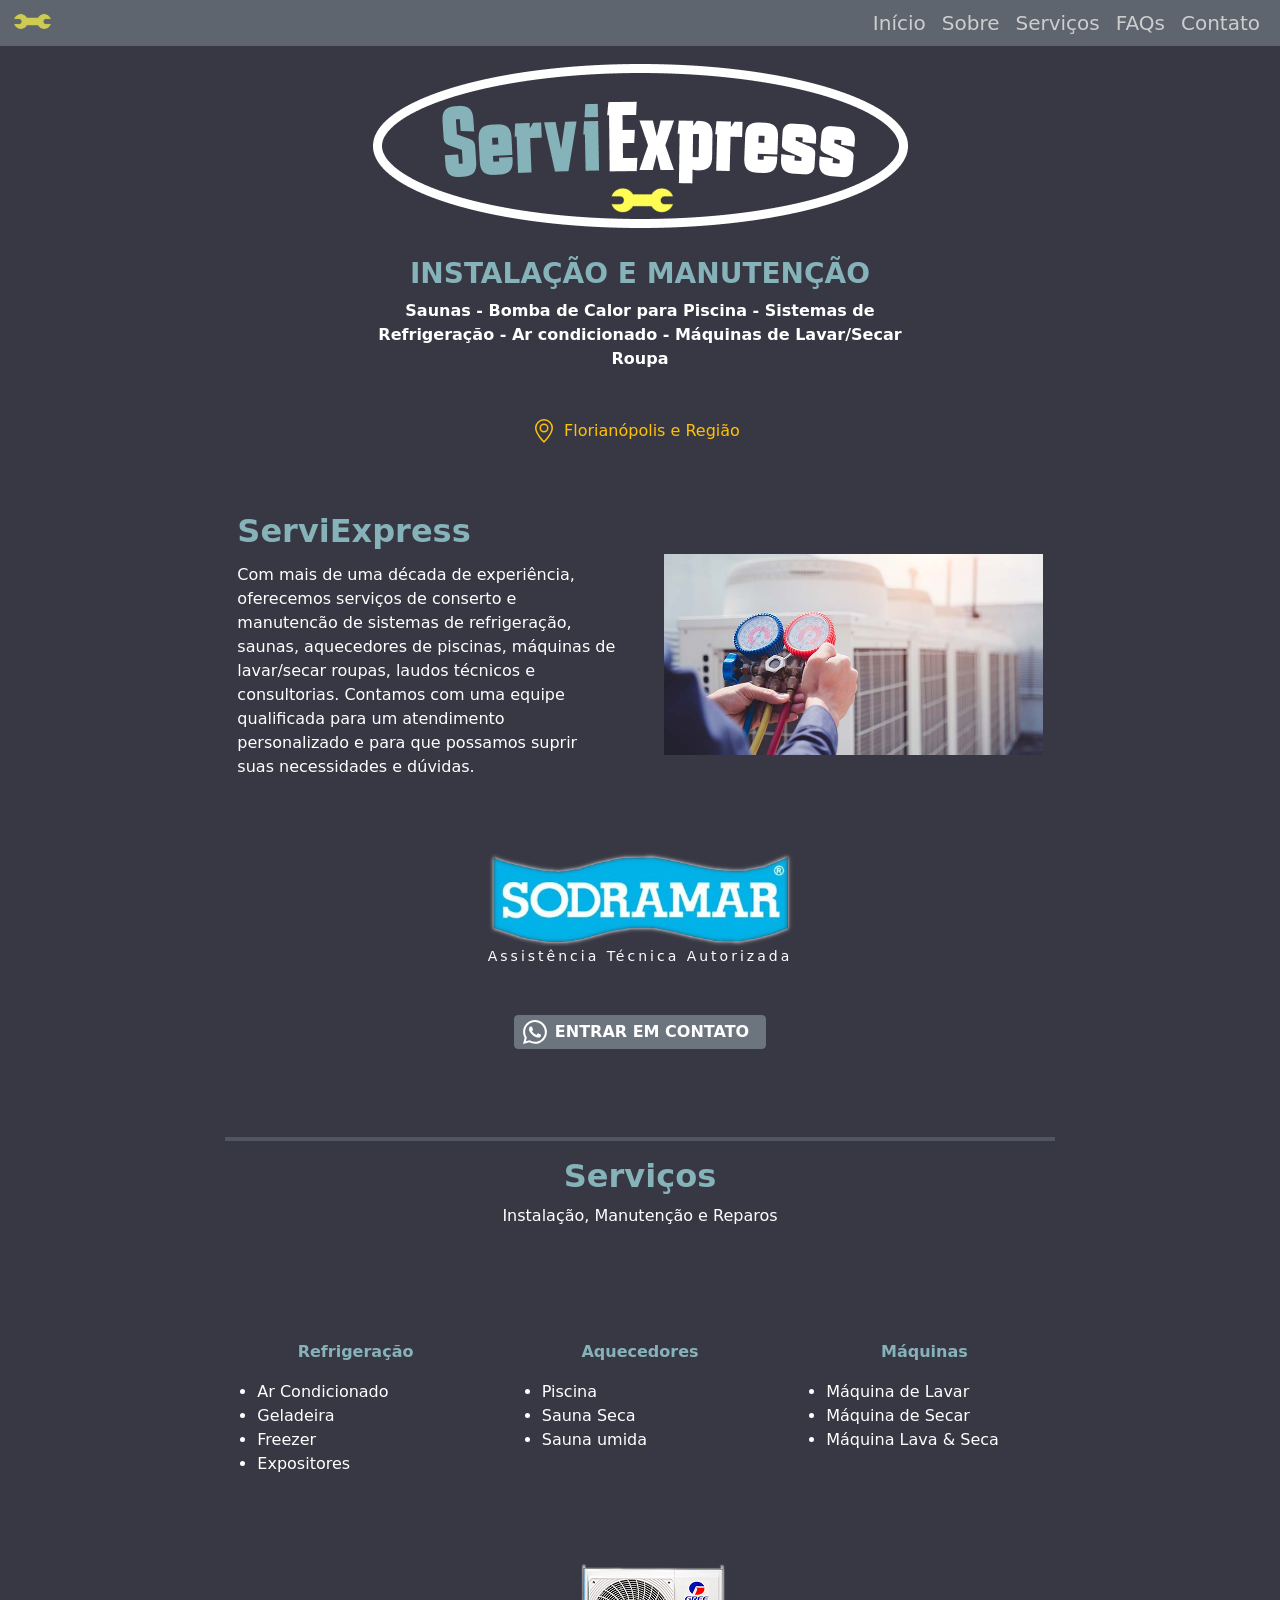
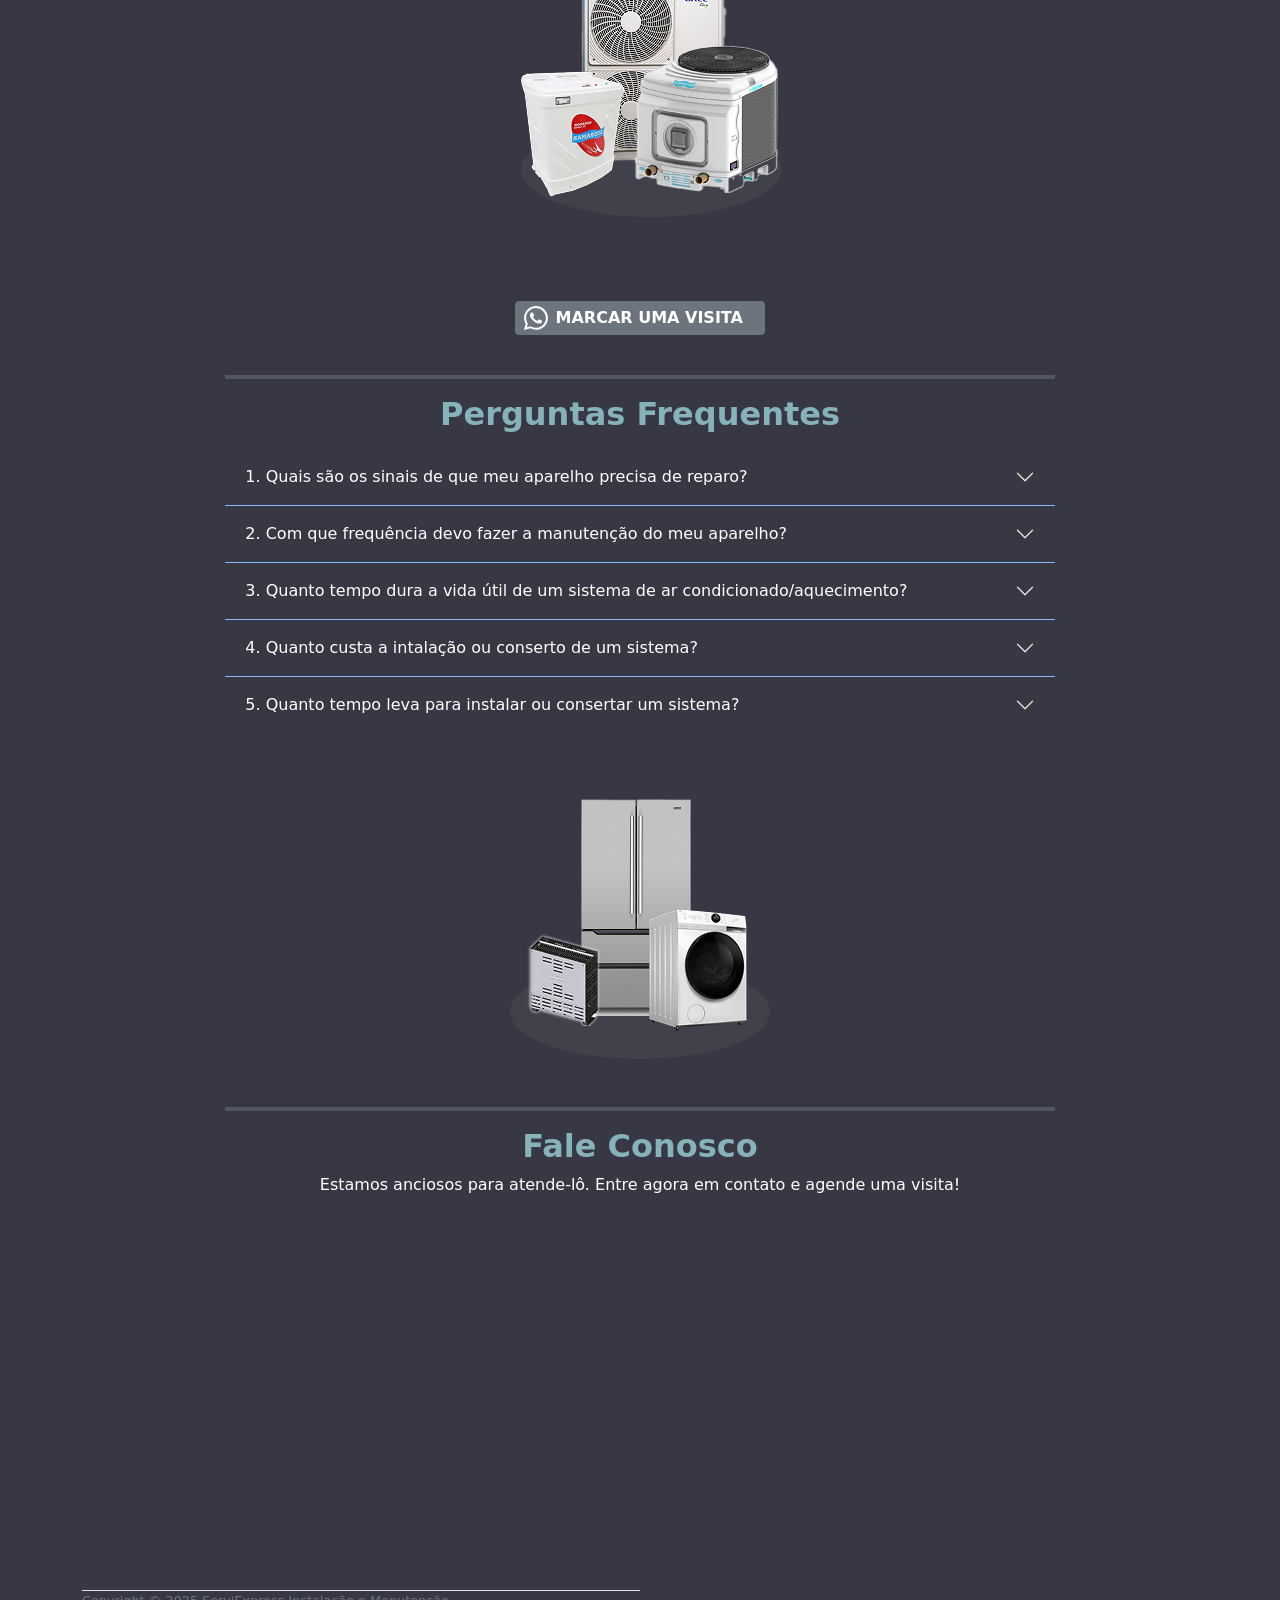
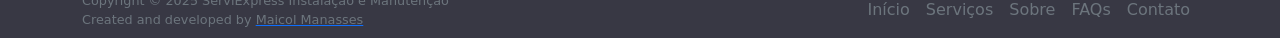
<file: index.html>
<!DOCTYPE html>
<html lang="en">

<head>
  <meta charset="UTF-8">
  <meta name="viewport" content="width=device-width, initial-scale=1.0">
  <meta name="description" content="ServiExpress - Instalação e Manutenção de Sistemas de Refrigeração, Aquecedores de Piscinas, Saunas Úmidas, Saunas Secas, Máquinas de Lavar Roupa, Máquinas de Secar Roupa,
    Lava e Seca, Florianópolis, Santa Catarina, Brasil">
  <meta name="robots" content="index, follow">
  <meta name="author" content="Maicol Manasses Menezes Cheiram">
  <meta name="keywords"
    content="ServiExpress, Instalação, Manutenção, Refrigeração, Aquecedores de Piscinas, Saunas Úmidas, Saunas Secas, Máquinas de Lavar e Secar Roupas Florianópolis, Santa Catarina, Brasil">
  <meta name="geo.region" content="BR-SC" />
  <meta name="geo.position" content="-27.062837;-51.114965" />
  <meta name="ICBM" content="-27.062837, -51.114965" />
  <script type="application/ld+json">
    {
      "@context": "https://schema.org",
      "@type": "WebPage",
      "name": "ServiExpress",
      "description": "ServiExpress - Instalação e Manutenção de Sistemas de Refrigeração, Aquecedores de Piscinas, Saunas Úmidas, Saunas secas e Máquinas de Lavar e Secar Roupas",
    }
  </script>
  <title>ServiExpress | Instalação & Manutenção</title>
  <link rel="stylesheet" href="css/bootstrap.css">
  <link href="https://unpkg.com/aos@2.3.1/dist/aos.css" rel="stylesheet">
  <script src="https://unpkg.com/aos@2.3.1/dist/aos.js"></script>
</head>

<body style="background-color: #383844;">

  <header>
    <h1 class="visually-hidden">ServiExpress</h1>
  </header>

  <nav class="navbar navbar-expand-sm navbar-black bg-secondary fixed-top p-0 opacity-75" aria-label="Main navigation">
    <div class="container-fluid">
      <a class="navbar-brand pt-2" href="#home">
        <img src="src/icon.png" width="40" alt="Logo" class="d-inline-block align-text-top">
      </a>
      <button class="navbar-toggler border-0" type="button" data-bs-toggle="collapse" data-bs-target="#navbarNav"
        aria-controls="navbarNav" aria-expanded="false" aria-label="Toggle navigation">
        <span class="navbar-toggler-icon"></span>
      </button>
      <div class="collapse navbar-collapse" id="navbarNav">
        <ul class="navbar-nav ms-auto">
          <li class="nav-item">
            <a class="nav-link text-white fs-5 fw-medium" href="#home">Início</a>
          </li>
          <li class="nav-item">
            <a class="nav-link text-white fs-5 fw-medium" href="#sobre">Sobre</a>
          </li>
          <li class="nav-item">
            <a class="nav-link text-white fs-5 fw-medium" href="#servicos">Serviços</a>
          </li>
          <li class="nav-item">
            <a class="nav-link text-white fs-5 fw-medium" href="#FAQs">FAQs</a>
          </li>
          <li class="nav-item">
            <a class="nav-link text-white fs-5 fw-medium" href="#contato">Contato</a>
          </li>
        </ul>
      </div>
    </div>
  </nav>

  <main>
    <section class="container text-center pt-5" id="home">
      <img class="d-block mx-auto img-fluid mt-3" src="src/Serviexpress_logo.png" alt="ServiExpress Logo"
        loading="lazy">
      <h2 data-aos="zoom-out" data-aos-delay="200" data-aos-duration="1000" class="fs-3 fw-bold text-body-emphasis" style="color: #86B3B9 !important">INSTALAÇÃO E MANUTENÇÃO</h2>
      <div class="col-lg-6 mx-auto">
        <p class="lead mb-6 text-white fw-bold fs-6">Saunas - Bomba de Calor para Piscina - Sistemas de Refrigeração -
          Ar condicionado - Máquinas de Lavar/Secar Roupa</p>
        <div class="d-flex align-items-center justify-content-center mt-5">
          <div class="d-flex">
            <svg xmlns="http://www.w3.org/2000/svg" width="24" height="24" fill="#ffc107" class="bi bi-geo-alt"
              viewBox="0 0 16 16">
              <path
                d="M12.166 8.94c-.524 1.062-1.234 2.12-1.96 3.07A31.493 31.493 0 0 1 8 14.58a31.481 31.481 0 0 1-2.206-2.57c-.726-.95-1.436-2.008-1.96-3.07C3.304 7.867 3 6.862 3 6a5 5 0 0 1 10 0c0 .862-.305 1.867-.834 2.94zM8 16s6-5.686 6-10A6 6 0 0 0 2 6c0 4.314 6 10 6 10z" />
              <path d="M8 8a2 2 0 1 1 0-4 2 2 0 0 1 0 4zm0 1a3 3 0 1 0 0-6 3 3 0 0 0 0 6z" />
            </svg>
            <p class="px-2 text-warning">Florianópolis e Região</p>
          </div>
        </div>
      </div>
    </section>

    <section class="container col-lg-8 px-4 py-5" id="sobre">
      <div class="row flex-lg-row-reverse align-items-center g-5 py-2">
        <div class="col-lg-6">
          <img src="src/ar_condicionados_manutencao.jpg" class="d-block mx-auto img-fluid" alt="Ares condicionados"
            width="700" height="500" loading="lazy">
        </div>
        <div class="col-lg-6">
          <h2 data-aos="fade-right" data-aos-delay="800" data-aos-duration="1000" class="fw-bold text-warning lh-1 mb-3" style="color: #86B3B9 !important">ServiExpress</h2>
          <p data-aos="fade-up" data-aos-delay="1200" data-aos-duration="1000" class="text-white">Com mais de uma década de experiência, oferecemos serviços de conserto e manutencão de
            sistemas de
            refrigeração, saunas, aquecedores de piscinas, máquinas de lavar/secar roupas, laudos técnicos e
            consultorias. Contamos com uma equipe qualificada para um atendimento personalizado e para que
            possamos suprir suas necessidades e dúvidas.
          </p>
        </div>
      </div>
      <a href="https://sodramar.com.br/" class="link-offset-2 link-underline link-underline-opacity-0">
        <figure class="text-center my-5">
          <img src="src/Sodramar_logo.png" class="img-fluid mx-auto d-block" alt="Sodramar Logo" width="330"
            height="200" loading="lazy">
          <figcaption class="figure-caption text-white" style="letter-spacing: 3px;">
            Assistência Técnica Autorizada
          </figcaption>
        </figure>
      </a>

      <a href="https://api.whatsapp.com/send?phone=5548996287489" class="link-underline link-underline-opacity-0">
        <button class="btn btn-sm btn-secondary d-flex mx-auto justify-content-center text-center my-4">
          <svg xmlns="http://www.w3.org/2000/svg" width="24" height="24" fill="currentColor" class="bi bi-whatsapp"
            viewBox="0 0 16 16">
            <path
              d="M13.601 2.326A7.854 7.854 0 0 0 7.994 0C3.627 0 .068 3.558.064 7.926c0 1.399.366 2.76 1.057 3.965L0 16l4.204-1.102a7.933 7.933 0 0 0 3.79.965h.004c4.368 0 7.926-3.558 7.93-7.93A7.898 7.898 0 0 0 13.6 2.326zM7.994 14.521a6.573 6.573 0 0 1-3.356-.92l-.24-.144-2.494.654.666-2.433-.156-.251a6.56 6.56 0 0 1-1.007-3.505c0-3.626 2.957-6.584 6.591-6.584a6.56 6.56 0 0 1 4.66 1.931 6.557 6.557 0 0 1 1.928 4.66c-.004 3.639-2.961 6.592-6.592 6.592zm3.615-4.934c-.197-.099-1.17-.578-1.353-.646-.182-.065-.315-.099-.445.099-.133.197-.513.646-.627.775-.114.133-.232.148-.43.05-.197-.1-.836-.308-1.592-.985-.59-.525-.985-1.175-1.103-1.372-.114-.198-.011-.304.088-.403.087-.088.197-.232.296-.346.1-.114.133-.198.198-.33.065-.134.034-.248-.015-.347-.05-.099-.445-1.076-.612-1.47-.16-.389-.323-.335-.445-.34-.114-.007-.247-.007-.38-.007a.729.729 0 0 0-.529.247c-.182.198-.691.677-.691 1.654 0 .977.71 1.916.81 2.049.098.133 1.394 2.132 3.383 2.992.47.205.84.326 1.129.418.475.152.904.129 1.246.08.38-.058 1.171-.48 1.338-.943.164-.464.164-.86.114-.943-.049-.084-.182-.133-.38-.232z" />
          </svg>
          <span class="px-2 fs-6 fw-semibold">ENTRAR EM CONTATO</span>
        </button>
      </a>
    </section>

    <section class="container col-lg-8 mx-auto d-flex flex-column text-white" id="servicos">
      <hr class="border border-secondary border-2 opacity-50">
      <h2 class="fw-bold text-center" style="color: #86B3B9 !important">Serviços</h2>
      <p class="text-center">Instalação, Manutenção e Reparos</p>
      <div class="row g-4 py-3 row-cols-1 row-cols-lg-3 text-center">
        <div class="feature col">
          <div data-aos="flip-up" data-aos-duration="500" class="feature-icon d-inline-flex align-items-center justify-content-center bg-gradient fs-2 mb-3"
            style="background-color: #86B3B9; width: 4rem; height: 4rem; border-radius: .75rem;">
            <svg xmlns="http://www.w3.org/2000/svg" width="1.2em" height="1.2me" fill="currentColor" class="bi bi-snow"
              viewBox="0 0 16 16">
              <path
                d="M8 16a.5.5 0 0 1-.5-.5v-1.293l-.646.647a.5.5 0 0 1-.707-.708L7.5 12.793V8.866l-3.4 1.963-.496 1.85a.5.5 0 1 1-.966-.26l.237-.882-1.12.646a.5.5 0 0 1-.5-.866l1.12-.646-.884-.237a.5.5 0 1 1 .26-.966l1.848.495L7 8 3.6 6.037l-1.85.495a.5.5 0 0 1-.258-.966l.883-.237-1.12-.646a.5.5 0 1 1 .5-.866l1.12.646-.237-.883a.5.5 0 1 1 .966-.258l.495 1.849L7.5 7.134V3.207L6.147 1.854a.5.5 0 1 1 .707-.708l.646.647V.5a.5.5 0 1 1 1 0v1.293l.647-.647a.5.5 0 1 1 .707.708L8.5 3.207v3.927l3.4-1.963.496-1.85a.5.5 0 1 1 .966.26l-.236.882 1.12-.646a.5.5 0 0 1 .5.866l-1.12.646.883.237a.5.5 0 1 1-.26.966l-1.848-.495L9 8l3.4 1.963 1.849-.495a.5.5 0 0 1 .259.966l-.883.237 1.12.646a.5.5 0 0 1-.5.866l-1.12-.646.236.883a.5.5 0 1 1-.966.258l-.495-1.849-3.4-1.963v3.927l1.353 1.353a.5.5 0 0 1-.707.708l-.647-.647V15.5a.5.5 0 0 1-.5.5z" />
            </svg>
          </div>
          <p class="fs-6 fw-bold" style="color: #86B3B9;">Refrigeração</p>
          <ul class="text-start d-flex align-content-center flex-column justify-content-center">
            <li>Ar Condicionado</li>
            <li>Geladeira</li>
            <li>Freezer</li>
            <li>Expositores</li>
          </ul>
        </div>
        <div class="feature col">
          <div data-aos="flip-up" data-aos-duration="500" data-aos-delay="200" class="feature-icon d-inline-flex align-items-center justify-content-center bg-gradient fs-2 mb-3"
            style="background-color: #86B3B9; width: 4rem; height: 4rem; border-radius: .75rem;">
            <svg xmlns="http://www.w3.org/2000/svg" width="1.2em" height="1.2em" fill="currentColor"
              class="bi bi-thermometer-half" viewBox="0 0 16 16">
              <path d="M9.5 12.5a1.5 1.5 0 1 1-2-1.415V6.5a.5.5 0 0 1 1 0v4.585a1.5 1.5 0 0 1 1 1.415z" />
              <path
                d="M5.5 2.5a2.5 2.5 0 0 1 5 0v7.55a3.5 3.5 0 1 1-5 0V2.5zM8 1a1.5 1.5 0 0 0-1.5 1.5v7.987l-.167.15a2.5 2.5 0 1 0 3.333 0l-.166-.15V2.5A1.5 1.5 0 0 0 8 1z" />
            </svg>
          </div>
          <p class="fs-6 fw-bold" style="color: #86B3B9;">Aquecedores</p>
          <ul class="text-start">
            <li>Piscina</li>
            <li>Sauna Seca</li>
            <li>Sauna umida</li>
          </ul>
        </div>
        <div class="feature col">
          <div data-aos="flip-up" data-aos-duration="500" data-aos-delay="400" class="feature-icon d-inline-flex align-items-center justify-content-center bg-gradient fs-2 mb-3"
            style="background-color: #86B3B9; width: 4rem; height: 4rem; border-radius: .75rem;">
            <svg xmlns="http://www.w3.org/2000/svg" width="1.2em" height="1.2em" fill="currentColor"
              class="bi bi-droplet-half" viewBox="0 0 16 16">
              <path fill-rule="evenodd"
                d="M7.21.8C7.69.295 8 0 8 0c.109.363.234.708.371 1.038.812 1.946 2.073 3.35 3.197 4.6C12.878 7.096 14 8.345 14 10a6 6 0 0 1-12 0C2 6.668 5.58 2.517 7.21.8zm.413 1.021A31.25 31.25 0 0 0 5.794 3.99c-.726.95-1.436 2.008-1.96 3.07C3.304 8.133 3 9.138 3 10c0 0 2.5 1.5 5 .5s5-.5 5-.5c0-1.201-.796-2.157-2.181-3.7l-.03-.032C9.75 5.11 8.5 3.72 7.623 1.82z" />
              <path fill-rule="evenodd"
                d="M4.553 7.776c.82-1.641 1.717-2.753 2.093-3.13l.708.708c-.29.29-1.128 1.311-1.907 2.87l-.894-.448z" />
            </svg>
          </div>
          <p class="fs-6 fw-bold" style="color: #86B3B9;">Máquinas</p>
          <ul class="text-start">
            <li>Máquina de Lavar</li>
            <li>Máquina de Secar</li>
            <li>Máquina Lava & Seca</li>
          </ul>
        </div>
      </div>
      <figure class="text-center my-5">
        <img src="src/Sauna_Trocador de Calor_Arcondionado.png" class="img-fluid mx-auto d-block"
          alt="Sauna, Ar condicionado e Aquecedor de piscina " loading="lazy">
      </figure>
      <a href="https://api.whatsapp.com/send?phone=5548996287489" class="link-underline link-underline-opacity-0">
        <button class="btn btn-sm btn-secondary d-flex mx-auto justify-content-center text-center my-4">
          <svg xmlns="http://www.w3.org/2000/svg" width="24" height="24" fill="currentColor" class="bi bi-whatsapp"
            viewBox="0 0 16 16">
            <path
              d="M13.601 2.326A7.854 7.854 0 0 0 7.994 0C3.627 0 .068 3.558.064 7.926c0 1.399.366 2.76 1.057 3.965L0 16l4.204-1.102a7.933 7.933 0 0 0 3.79.965h.004c4.368 0 7.926-3.558 7.93-7.93A7.898 7.898 0 0 0 13.6 2.326zM7.994 14.521a6.573 6.573 0 0 1-3.356-.92l-.24-.144-2.494.654.666-2.433-.156-.251a6.56 6.56 0 0 1-1.007-3.505c0-3.626 2.957-6.584 6.591-6.584a6.56 6.56 0 0 1 4.66 1.931 6.557 6.557 0 0 1 1.928 4.66c-.004 3.639-2.961 6.592-6.592 6.592zm3.615-4.934c-.197-.099-1.17-.578-1.353-.646-.182-.065-.315-.099-.445.099-.133.197-.513.646-.627.775-.114.133-.232.148-.43.05-.197-.1-.836-.308-1.592-.985-.59-.525-.985-1.175-1.103-1.372-.114-.198-.011-.304.088-.403.087-.088.197-.232.296-.346.1-.114.133-.198.198-.33.065-.134.034-.248-.015-.347-.05-.099-.445-1.076-.612-1.47-.16-.389-.323-.335-.445-.34-.114-.007-.247-.007-.38-.007a.729.729 0 0 0-.529.247c-.182.198-.691.677-.691 1.654 0 .977.71 1.916.81 2.049.098.133 1.394 2.132 3.383 2.992.47.205.84.326 1.129.418.475.152.904.129 1.246.08.38-.058 1.171-.48 1.338-.943.164-.464.164-.86.114-.943-.049-.084-.182-.133-.38-.232z" />
          </svg>
          <span class="px-2 fs-6 fw-semibold">MARCAR UMA VISITA&nbsp;</span>
        </button>
      </a>
    </section>

    <section class="container col-lg-8 mx-auto text-white" id="FAQs">
      <hr class="border border-secondary border-2 opacity-50">
      <h2 class="fw-bold text-center mb-3" style="color: #86B3B9 !important">Perguntas Frequentes</h2>

      <div class="accordion accordion-flush" id="accordionExample">
        <div class="accordion-item">
          <p class="accordion-header">
            <button class="accordion-button collapsed" style="background-color: #383844" type="button"
              data-bs-toggle="collapse" data-bs-target="#collapseOne" aria-expanded="true" aria-controls="collapseOne">
              1. Quais são os sinais de que meu aparelho precisa de reparo?
            </button>
          </p>
          <div id="collapseOne" class="accordion-collapse collapse" data-bs-parent="#accordionExample">
            <div class="accordion-body">
              <p>
                O equipamento não está mais performando adequadamente. Há vazamentos de água ou gás refrigerante em
                ponto anormal. O sistema está
                fazendo barulhos estranhos ou emite odores desagradáveis. O sistema está consumindo mais energia do que
                o normal.
              </p>
            </div>
          </div>
        </div>

        <div class="accordion-item">
          <p class="accordion-header">
            <button class="accordion-button collapsed" style="background-color: #383844" type="button"
              data-bs-toggle="collapse" data-bs-target="#collapseTwo" aria-expanded="false" aria-controls="collapseTwo">
              2. Com que frequência devo fazer a manutenção do meu aparelho?
            </button>
          </p>
          <div id="collapseTwo" class="accordion-collapse collapse" data-bs-parent="#accordionExample">
            <div class="accordion-body">
              <p>
                A manutenção dos sistemas depende de diferentes fatores como frequencia de uso e local instalado.
                Contudo recomenda-se fazer a manutenção dos sistemas de ar condicionado e aquecedores pelo menos uma vez
                por
                ano, principalmente em regiões litorâneas. Isso ajudará a garantir o bom funcionamento do sistema e
                evitará problemas futuros
              </p>
            </div>
          </div>
        </div>

        <div class="accordion-item">
          <p class="accordion-header">
            <button class="accordion-button collapsed" style="background-color: #383844" type="button"
              data-bs-toggle="collapse" data-bs-target="#collapseFour" aria-expanded="false"
              aria-controls="collapseFour">
              3. Quanto tempo dura a vida útil de um sistema de ar condicionado/aquecimento?
            </button>
          </p>
          <div id="collapseFour" class="accordion-collapse collapse" data-bs-parent="#accordionExample">
            <div class="accordion-body">
              <p>
                A vida útil de um sistema de refrigeração e aquecimento pode variar dependendo do modelo, da marca,
                local de instalação e da frequência
                de uso. Em média, espera-se que um sistema de ar condicionado, aquecedores de piscinas e saunas dure
                entre 10 e 15 anos, desde que seja
                bem mantido.
              </p>
            </div>
          </div>
        </div>

        <div class="accordion-item">
          <p class="accordion-header">
            <button class="accordion-button collapsed" style="background-color: #383844" type="button"
              data-bs-toggle="collapse" data-bs-target="#collapseFive" aria-expanded="false"
              aria-controls="collapseFive">
              4. Quanto custa a intalação ou conserto de um sistema?
            </button>
          </p>
          <div id="collapseFive" class="accordion-collapse collapse" data-bs-parent="#accordionExample">
            <div class="accordion-body">
              <p>
                Os custos são calculados por diferentes fatores como tipo de equipamento, potência, acesso,
                deslocamento, adequações
                elétricas/hidraulicas, materiais utilizados e etc...
              </p>
            </div>
          </div>
        </div>

        <div class="accordion-item">
          <p class="accordion-header">
            <button class="accordion-button collapsed" style="background-color: #383844" type="button"
              data-bs-toggle="collapse" data-bs-target="#collapseSix" aria-expanded="false" aria-controls="collapseSix">
              5. Quanto tempo leva para instalar ou consertar um sistema?
            </button>
          </p>
          <div id="collapseSix" class="accordion-collapse collapse" data-bs-parent="#accordionExample">
            <div class="accordion-body">
              <p>
                Assim como os custos, tanto o tempo de instalação como o de conserto dos sistemas dependem do tipo de
                equipamento, potência, acesso, distância entre os equipamentos que compõe o sistema, disponibilidade de
                peças para reposição e etc... Contudo, presamos sempre em instalar ou consertar um sistema/equipamento
                o mais rápido possível, preservando a qualidade dos nossos serviços.
              </p>
            </div>
          </div>
        </div>
      </div>

      <figure class="text-center my-5">
        <img src="src/Geladeira_Sauna_Maquina de levar.png" class="img-fluid mx-auto d-block"
          alt="Geladeira, sauna e máquina de lavar roupa" loading="lazy">
      </figure>


    </section>

    <section class="container col-lg-8 mx-auto mt-5" id="contato">
      <hr class="border border-secondary border-2 opacity-50">
      <h2 class="fw-semibold text-center text-white" style="color: #86B3B9 !important">Fale Conosco</h2>

      <p class="mx-2 text-center text-white">Estamos anciosos para atende-lô. Entre agora em contato e agende uma
        visita!</p>
      <div class="col-lg-4 mx-auto">
        <table class="table table-borderless">
          <tbody>
            <tr data-aos="zoom-out" data-aos-delay="400">
              <th scope="col" style="background-color: #383844;">
                <svg xmlns="http://www.w3.org/2000/svg" width="24" height="24" fill="#86B3B9" class="bi bi-whatsapp"
                  viewBox="0 0 16 16">
                  <path
                    d="M13.601 2.326A7.854 7.854 0 0 0 7.994 0C3.627 0 .068 3.558.064 7.926c0 1.399.366 2.76 1.057 3.965L0 16l4.204-1.102a7.933 7.933 0 0 0 3.79.965h.004c4.368 0 7.926-3.558 7.93-7.93A7.898 7.898 0 0 0 13.6 2.326zM7.994 14.521a6.573 6.573 0 0 1-3.356-.92l-.24-.144-2.494.654.666-2.433-.156-.251a6.56 6.56 0 0 1-1.007-3.505c0-3.626 2.957-6.584 6.591-6.584a6.56 6.56 0 0 1 4.66 1.931 6.557 6.557 0 0 1 1.928 4.66c-.004 3.639-2.961 6.592-6.592 6.592zm3.615-4.934c-.197-.099-1.17-.578-1.353-.646-.182-.065-.315-.099-.445.099-.133.197-.513.646-.627.775-.114.133-.232.148-.43.05-.197-.1-.836-.308-1.592-.985-.59-.525-.985-1.175-1.103-1.372-.114-.198-.011-.304.088-.403.087-.088.197-.232.296-.346.1-.114.133-.198.198-.33.065-.134.034-.248-.015-.347-.05-.099-.445-1.076-.612-1.47-.16-.389-.323-.335-.445-.34-.114-.007-.247-.007-.38-.007a.729.729 0 0 0-.529.247c-.182.198-.691.677-.691 1.654 0 .977.71 1.916.81 2.049.098.133 1.394 2.132 3.383 2.992.47.205.84.326 1.129.418.475.152.904.129 1.246.08.38-.058 1.171-.48 1.338-.943.164-.464.164-.86.114-.943-.049-.084-.182-.133-.38-.232z" />
                </svg>
              </th>
              <td class="text-start" style="background-color: #383844; color: white;">(48)99628-7489</td>
            </tr>
            <tr data-aos="zoom-out" data-aos-delay="500">
              <th scope="col" style="background-color: #383844;">
                <svg xmlns="http://www.w3.org/2000/svg" width="24" height="24" fill="#86B3B9" class="bi bi-telephone"
                  viewBox="0 0 16 16">
                  <path
                    d="M3.654 1.328a.678.678 0 0 0-1.015-.063L1.605 2.3c-.483.484-.661 1.169-.45 1.77a17.568 17.568 0 0 0 4.168 6.608 17.569 17.569 0 0 0 6.608 4.168c.601.211 1.286.033 1.77-.45l1.034-1.034a.678.678 0 0 0-.063-1.015l-2.307-1.794a.678.678 0 0 0-.58-.122l-2.19.547a1.745 1.745 0 0 1-1.657-.459L5.482 8.062a1.745 1.745 0 0 1-.46-1.657l.548-2.19a.678.678 0 0 0-.122-.58L3.654 1.328zM1.884.511a1.745 1.745 0 0 1 2.612.163L6.29 2.98c.329.423.445.974.315 1.494l-.547 2.19a.678.678 0 0 0 .178.643l2.457 2.457a.678.678 0 0 0 .644.178l2.189-.547a1.745 1.745 0 0 1 1.494.315l2.306 1.794c.829.645.905 1.87.163 2.611l-1.034 1.034c-.74.74-1.846 1.065-2.877.702a18.634 18.634 0 0 1-7.01-4.42 18.634 18.634 0 0 1-4.42-7.009c-.362-1.03-.037-2.137.703-2.877L1.885.511z" />
                </svg>
              </th>
              <td class="text-start" style="background-color: #383844; color: white;">(48)99628-7489</td>
            </tr>
            <tr data-aos="zoom-out" data-aos-delay="600">
              <th scope="col" style="background-color: #383844;">
                <svg xmlns="http://www.w3.org/2000/svg" width="24" height="24" fill="#86B3B9" class="bi bi-envelope-at"
                  viewBox="0 0 16 16">
                  <path
                    d="M2 2a2 2 0 0 0-2 2v8.01A2 2 0 0 0 2 14h5.5a.5.5 0 0 0 0-1H2a1 1 0 0 1-.966-.741l5.64-3.471L8 9.583l7-4.2V8.5a.5.5 0 0 0 1 0V4a2 2 0 0 0-2-2H2Zm3.708 6.208L1 11.105V5.383l4.708 2.825ZM1 4.217V4a1 1 0 0 1 1-1h12a1 1 0 0 1 1 1v.217l-7 4.2-7-4.2Z" />
                  <path
                    d="M14.247 14.269c1.01 0 1.587-.857 1.587-2.025v-.21C15.834 10.43 14.64 9 12.52 9h-.035C10.42 9 9 10.36 9 12.432v.214C9 14.82 10.438 16 12.358 16h.044c.594 0 1.018-.074 1.237-.175v-.73c-.245.11-.673.18-1.18.18h-.044c-1.334 0-2.571-.788-2.571-2.655v-.157c0-1.657 1.058-2.724 2.64-2.724h.04c1.535 0 2.484 1.05 2.484 2.326v.118c0 .975-.324 1.39-.639 1.39-.232 0-.41-.148-.41-.42v-2.19h-.906v.569h-.03c-.084-.298-.368-.63-.954-.63-.778 0-1.259.555-1.259 1.4v.528c0 .892.49 1.434 1.26 1.434.471 0 .896-.227 1.014-.643h.043c.118.42.617.648 1.12.648Zm-2.453-1.588v-.227c0-.546.227-.791.573-.791.297 0 .572.192.572.708v.367c0 .573-.253.744-.564.744-.354 0-.581-.215-.581-.8Z" />
                </svg>
              </th>
              <td class="text-start" style="background-color: #383844; color: white;">atendimento@serviexpress.com.br
              </td>
            </tr>
            <tr data-aos="zoom-out" data-aos-delay="700">
              <th scope="col" style="background-color: #383844;">
                <svg xmlns="http://www.w3.org/2000/svg" width="24" height="24" fill="#86B3B9" class="bi bi-envelope-at"
                  viewBox="0 0 16 16">
                  <path
                    d="M2 2a2 2 0 0 0-2 2v8.01A2 2 0 0 0 2 14h5.5a.5.5 0 0 0 0-1H2a1 1 0 0 1-.966-.741l5.64-3.471L8 9.583l7-4.2V8.5a.5.5 0 0 0 1 0V4a2 2 0 0 0-2-2H2Zm3.708 6.208L1 11.105V5.383l4.708 2.825ZM1 4.217V4a1 1 0 0 1 1-1h12a1 1 0 0 1 1 1v.217l-7 4.2-7-4.2Z" />
                  <path
                    d="M14.247 14.269c1.01 0 1.587-.857 1.587-2.025v-.21C15.834 10.43 14.64 9 12.52 9h-.035C10.42 9 9 10.36 9 12.432v.214C9 14.82 10.438 16 12.358 16h.044c.594 0 1.018-.074 1.237-.175v-.73c-.245.11-.673.18-1.18.18h-.044c-1.334 0-2.571-.788-2.571-2.655v-.157c0-1.657 1.058-2.724 2.64-2.724h.04c1.535 0 2.484 1.05 2.484 2.326v.118c0 .975-.324 1.39-.639 1.39-.232 0-.41-.148-.41-.42v-2.19h-.906v.569h-.03c-.084-.298-.368-.63-.954-.63-.778 0-1.259.555-1.259 1.4v.528c0 .892.49 1.434 1.26 1.434.471 0 .896-.227 1.014-.643h.043c.118.42.617.648 1.12.648Zm-2.453-1.588v-.227c0-.546.227-.791.573-.791.297 0 .572.192.572.708v.367c0 .573-.253.744-.564.744-.354 0-.581-.215-.581-.8Z" />
                </svg>
              </th>
              <td class="text-start" style="background-color: #383844; color: white;">serviexpress2125@hotmail.com</td>
            </tr>
            <tr data-aos="zoom-out" data-aos-delay="800">
              <th scope="col" style="background-color: #383844;">
                <svg xmlns="http://www.w3.org/2000/svg" width="24" height="24" fill="#86B3B9" class="bi bi-pin-map"
                  viewBox="0 0 16 16">
                  <path fill-rule="evenodd"
                    d="M3.1 11.2a.5.5 0 0 1 .4-.2H6a.5.5 0 0 1 0 1H3.75L1.5 15h13l-2.25-3H10a.5.5 0 0 1 0-1h2.5a.5.5 0 0 1 .4.2l3 4a.5.5 0 0 1-.4.8H.5a.5.5 0 0 1-.4-.8l3-4z" />
                  <path fill-rule="evenodd"
                    d="M8 1a3 3 0 1 0 0 6 3 3 0 0 0 0-6zM4 4a4 4 0 1 1 4.5 3.969V13.5a.5.5 0 0 1-1 0V7.97A4 4 0 0 1 4 3.999z" />
                </svg>
              </th>
              <td class="text-start" style="background-color: #383844; color: white;">Rua das Goiabas 2131</td>
            </tr>
          </tbody>
        </table>

      </div>


      <iframe class="img-fluid mx-auto d-block"
        src="https://www.google.com/maps/embed?pb=!1m18!1m12!1m3!1d439.0511412190281!2d-48.468699055148235!3d-27.44939633637785!2m3!1f0!2f0!3f0!3m2!1i1024!2i768!4f13.1!3m3!1m2!1s0x952743edf6083a51%3A0xf38c8de94bafa9c7!2sRua%20Goiabas%2C%202131%20-%20Vargem%20Grande%2C%20Florian%C3%B3polis%20-%20SC%2C%2088052-800!5e1!3m2!1spt-BR!2sbr!4v1693414200081!5m2!1spt-BR!2sbr"
        width="800" height="950" style="border:0;" allowfullscreen="" loading="lazy"
        referrerpolicy="no-referrer-when-downgrade">
      </iframe>
    </section>
  </main>

  <footer class="container d-flex flex-wrap-reverse justify-content-center py-2" style="background-color: #383844">
    <p class="col-md-6 mb-0 text-secondary border-top" style="font-size: 0.8em;">Copyright &copy; 2025
      ServiExpress Instalação e Manutenção
      <br>Created and developed by <a href="https://www.maicolmanasses.com.br"
        class="link-underline-primary link-secondary">Maicol
        Manasses</a>
    </p>

    <ul class="nav col-md-6 justify-content-end">
      <li class="nav-item"><a href="#" class="nav-link px-2 text-secondary">Início</a></li>
      <li class="nav-item"><a href="#servicos" class="nav-link px-2 text-secondary">Serviços</a></li>
      <li class="nav-item"><a href="#sobre" class="nav-link px-2 text-secondary">Sobre</a></li>
      <li class="nav-item"><a href="#FAQs" class="nav-link px-2 text-secondary">FAQs</a></li>
      <li class="nav-item"><a href="#contato" class="nav-link px-2 text-secondary">Contato</a></li>
    </ul>
  </footer>

  <script>
    AOS.init();
  </script>

  <script src="https://cdn.jsdelivr.net/npm/bootstrap@5.3.0/dist/js/bootstrap.bundle.min.js"
    integrity="sha384-geWF76RCwLtnZ8qwWowPQNguL3RmwHVBC9FhGdlKrxdiJJigb/j/68SIy3Te4Bkz"
    crossorigin="anonymous"></script>
</body>

</html>
</file>
